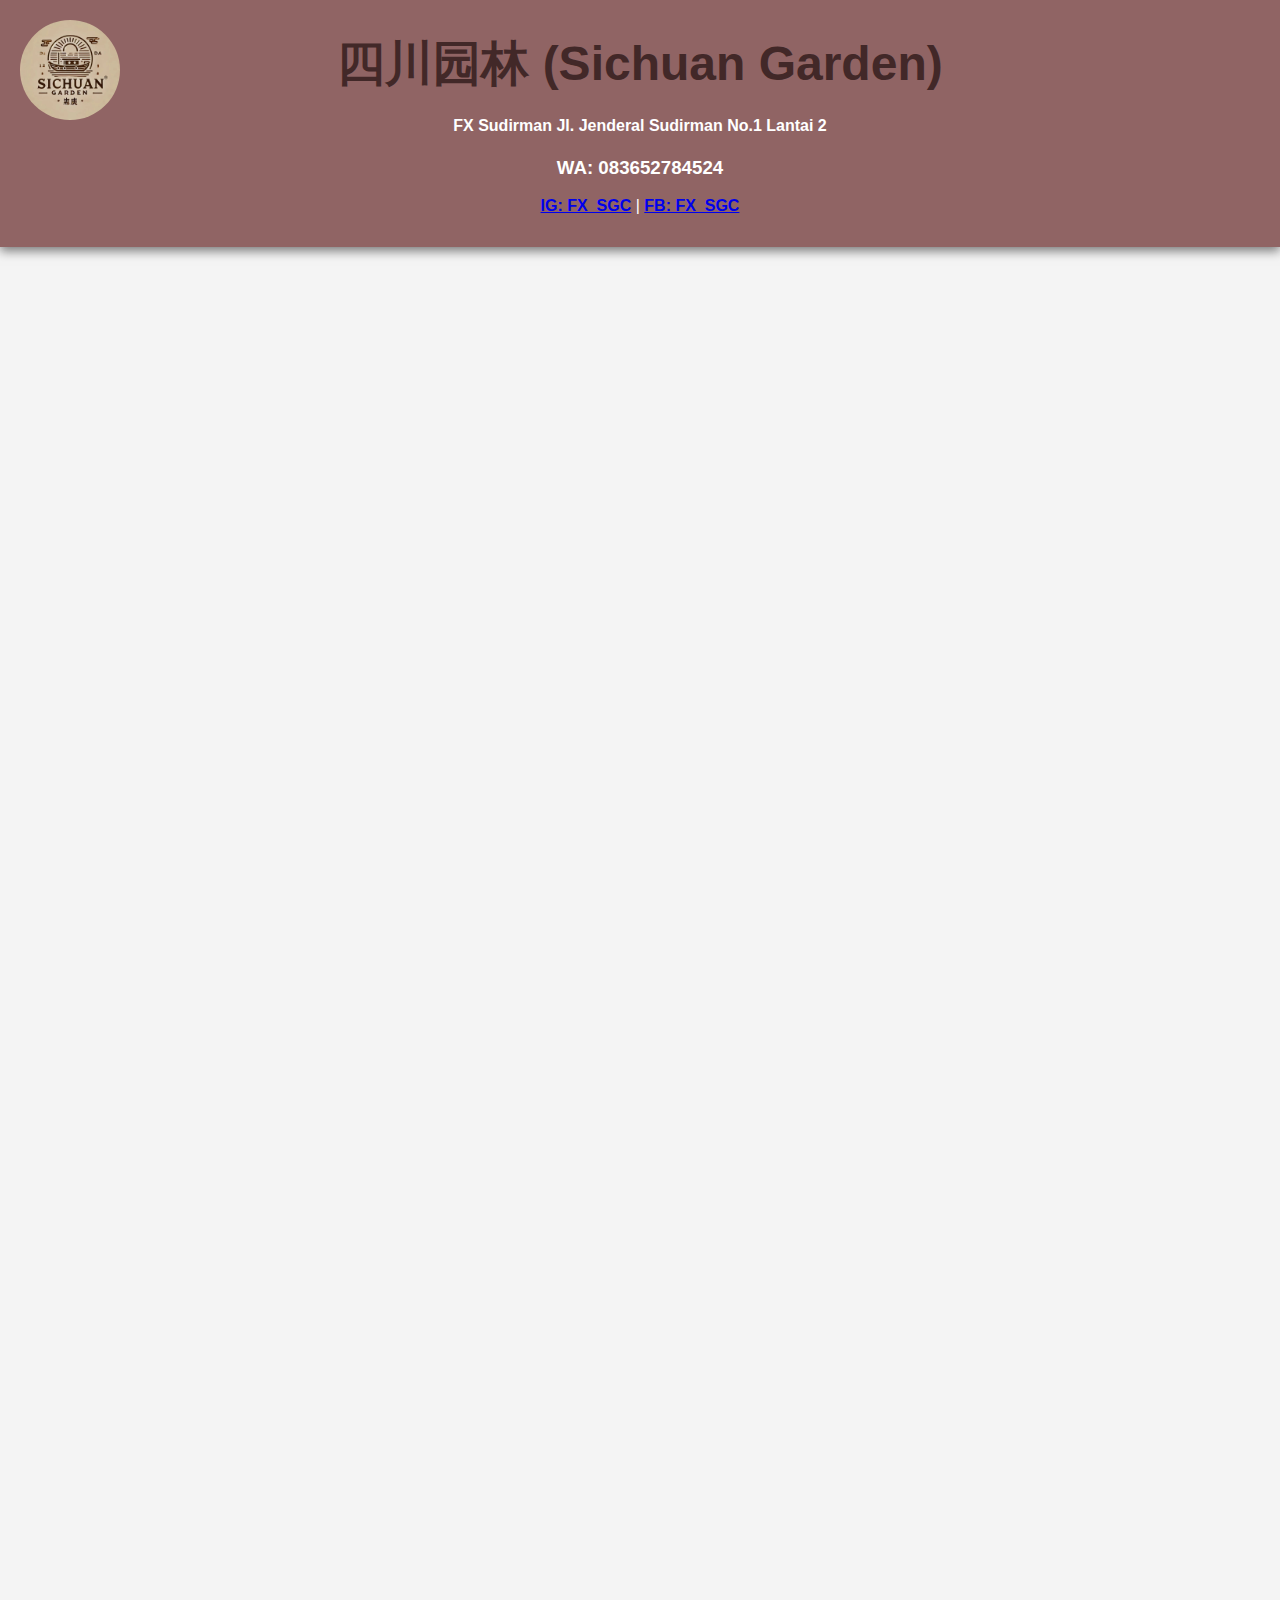
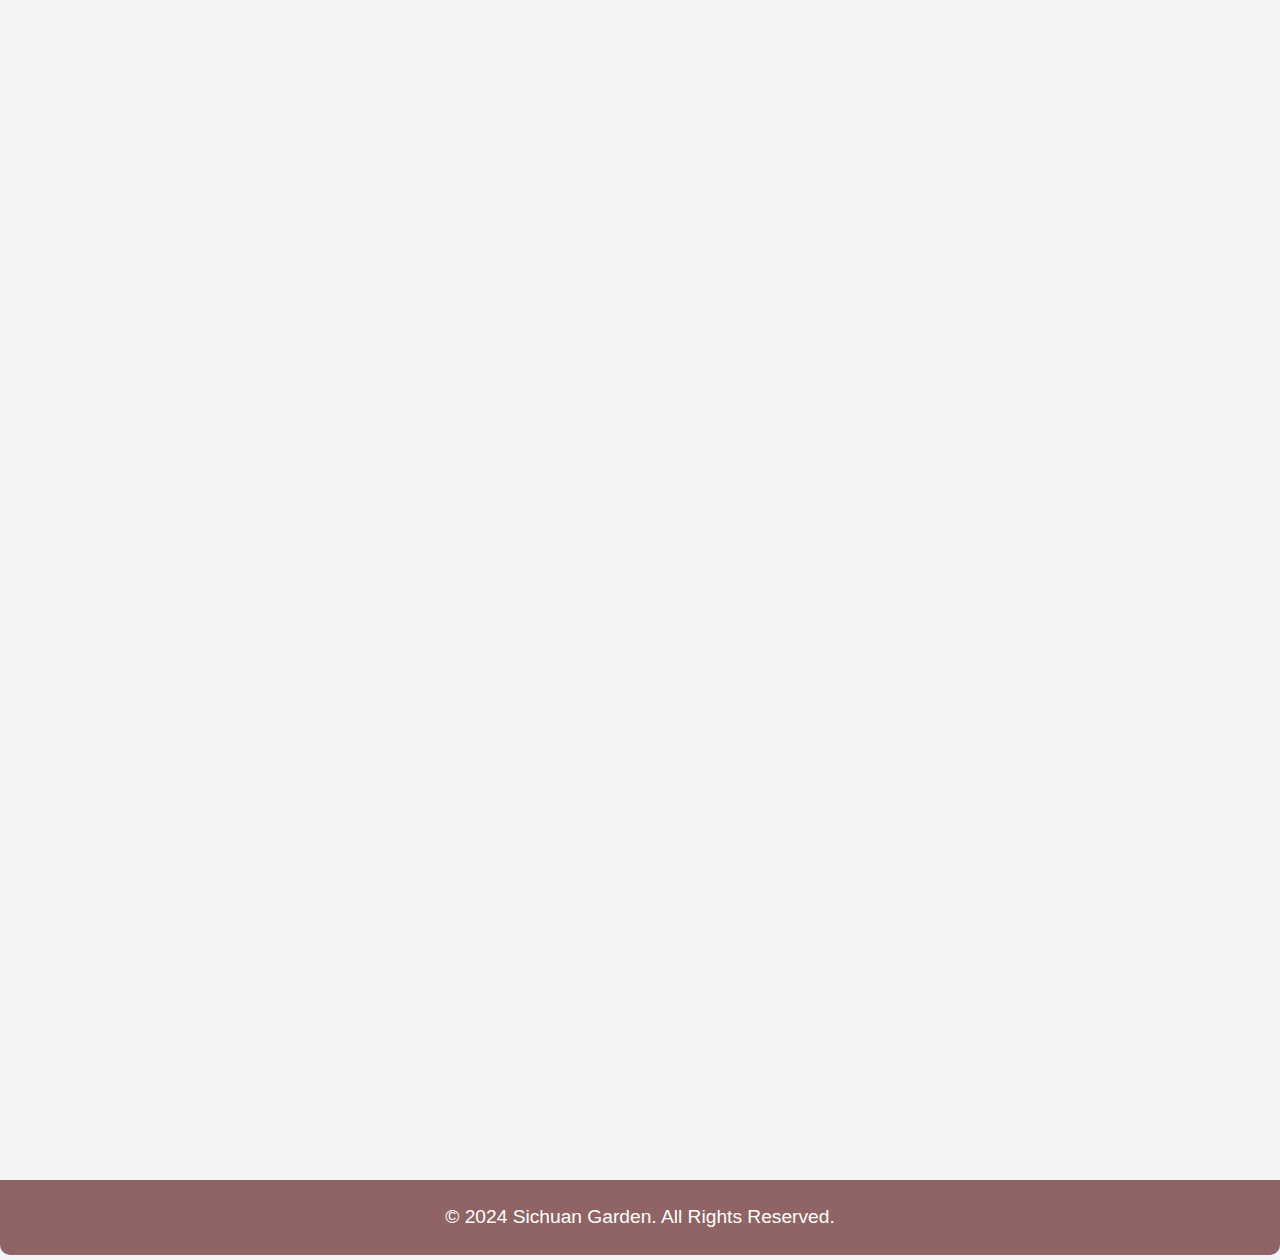
<file: index.html>
<!DOCTYPE html>
<html lang="en">
<head>

    <style>
        body {
            font-family: 'Poppins', sans-serif;
            background-color: #f4f4f4;
            margin: 0;
            padding: 0;
            color: #333;
            background-image: url('https://png.pngtree.com/png-clipart/20220120/ourlarge/pngtree-chinese-ancient-style-festive-red-old-calico-background-pattern-png-image_4249981.png');
            background-size: cover;
            background-attachment: fixed;
            background-position: center;
            scroll-behavior: smooth; /* Smooth scrolling for internal links */
        }
        header {
            background-color: rgba(133, 84, 84, 0.9);
            color: rgb(255, 255, 255);
            text-align: center;
            padding: 2em 0;
            position: relative;
            box-shadow: 0 4px 10px rgba(0, 0, 0, 0.5);
        }
        header h1 {
            font-size: 3rem;
            order: 1;
            margin: 0;
            transition: text-shadow 0.3s ease; /* Smooth transition for shadow */
        }
        header h1:hover {
            text-shadow: 2px 2px 5px rgba(0, 0, 0, 0.5); /* Add shadow on hover */
        }
        header img {
            order: 2;
            width: 100px;
            height: auto;
            max-width: 20vw; 
            position: absolute;
            top: 20px;
            left: 20px;
            border-radius: 50%;
            transition: transform 0.3s ease; /* Added zoom effect */
        }
        header img:hover {
            transform: scale(1.1); /* Scale up on hover */
        }
        main {
            padding: 40px;
            background-color: rgba(255, 255, 255, 0.925);
            max-width: 900px;
            margin: 20px auto;
            box-shadow: 0px 4px 12px rgba(0, 0, 0, 0.2);
            border-radius: 10px;
            opacity: 0; /* Start hidden for fade-in */
            animation: fadeIn 1s forwards; /* Fade-in animation */
            display: flex;
            flex-direction: column;
            padding: 20px;
        }
        .content {
            max-width: 900px;
            margin: auto;
            display: flex;
            flex-direction: column;
            padding: 20px;
        }
        h1 {
            color: rgb(66, 40, 40);
            font-size: 2.5rem;
        }
        h2 {
            color: #773939;
            font-size: 2rem;
            margin-bottom: 10px;
            border-bottom: 2px solid #a34646;
            display: inline-block;
            transition: transform 0.3s ease; /* Transition for heading */
        }
        h2:hover {
            transform: translateY(-3px); /* Lift effect on hover */
        }
        p {
            font-size: 1.2rem;
            line-height: 1.8;
        }
        ol {
            margin-left: 20px;
            font-size: 1.1rem;
        }
        ol li {
            padding: 8px 0;
        }
        nav {
            margin: 20px 0;
        }
        nav a {
            color: #a34646;
            font-weight: bold;
            text-decoration: none;
            padding: 15px 20px;
            background-color: rgba(133, 84, 84, 0.1);
            border-radius: 5px;
            transition: background-color 0.3s, transform 0.3s, margin-left 0.3s; /* Added margin for slide effect */
            font-size: 1.25rem; /* Increased font size */
        }
        nav a:hover {
            background-color: rgba(133, 84, 84, 0.3);
            transform: translateX(5px); /* Slide to the right on hover */
            margin-left: 2px; /* Slightly shift left to create space */
        }
        nav a:active {
            transform: rotate(3deg); /* Slight rotation on click */
        }
        footer {
            background-color: rgba(133, 84, 84, 0.9);
            color: white;
            text-align: center;
            padding: 20px 0;
            margin-top: 40px;
            border-radius: 0 0 10px 10px;
        }
        footer p {
            margin: 0;
        }
    
        /* Fade-in animation */
        @keyframes fadeIn {
            from {
                opacity: 0;
            }
            to {
                opacity: 1;
            }
        }
    
        @media (max-width: 768px) {
            header h1 {
                font-size: 2.5rem;
            }
            main {
                padding: 20px;
            }
            header img {
                width: 100px;
            }
        }

        .container {
    width: 100%;
    max-width: 1200px;
    margin: 0 auto;
}

button, input, select, textarea {
    font-size: 1rem;
    padding: 10px;
    width: 100%;
    max-width: 90%; /* Adjust for mobile */
}


        /* For large desktops and laptops */
@media (min-width: 1200px) {
    .example {
        font-size: 1.2rem;
        padding: 20px;
    }
}

/* For tablets */
@media (min-width: 768px) and (max-width: 1199px) {
    .example {
        font-size: 1rem;
        padding: 15px;
    }
}

/* For mobile phones */
@media (max-width: 767px) {
    .example {
        font-size: 0.8rem;
        padding: 10px;
    }
}

@media (max-width: 767px) {
    nav a {
        display: block;
        margin: 10px auto;
        text-align: center;
    }
}


@media (max-width: 767px) {
    header {
        padding: 1em 0;
        text-align: center; 
    }
    
    header h1 {
        font-size: 2rem; 
        order: 2;
        margin-top: 10px;
    }
    
    header img {
        width: 80px; 
        position: static;
        order: 1; 
        margin: 10px auto;
    }

    
    header h3, header h4, header a {
        display: block;
        margin: 5px auto;
    }
}

@media (max-width: 767px) {
    header {
        flex-direction: column; /* Stack elements vertically */
    }

    header h1 {
        order: 2;
        font-size: 2rem; /* Adjust font size for mobile */
        margin-top: 10px;
    }
    
    header img {
        order: 1;
        width: 80px; /* Adjust size for mobile */
        margin: 10px auto;
        position: static;
    }
}
    </style>
    
    <meta charset="UTF-8">
    <meta name="viewport" content="width=device-width, initial-scale=1.0">
    <meta name="viewport" content="width=device-width, initial-scale=1.0, maximum-scale=1">
    <title>四川园林 (Sichuan Garden)</title>
    <link rel="icon" type="image/x-icon" href="微信图片_20240927151501.jpg">
</head>
<body>
    <header>
        <img src="微信图片_20240927151501.jpg" alt="Sichuan Garden Logo">
        <h1>四川园林 (Sichuan Garden)</h1> 
        <h4>FX Sudirman Jl. Jenderal Sudirman No.1 Lantai 2</h4>
        <h3>WA: 083652784524</h3>
        <a href="https://www.instagram.com/FX_sgc/"><strong>IG: FX_SGC</strong></a> |
        <a href="https://www.facebook.com/FX_sgc/"><strong>FB: FX_SGC</strong></a>
    </header>

    <main>
        <h1>Sichuan Cuisines</h1>
        <p>Sichuan cuisine, or Szechuan cuisine and Chuan cuisine, is one of the eight Chinese cuisines popular in Sichuan and Chongqing area, 
            even globally and it has the largest market share in China. Sichuan cuisine dishes are featured with hot, spicy and fish-flavor taste, 
            colorful appearance, abundant using of seasonings especially pepper and prickly ashes and various cooking methods.</p>
        
        <h1>About Sichuan Garden</h1>
        <p>The atmosphere at <em>Sichuan Garden</em> is <strong>vibrant</strong> and welcoming, 
            with traditional Chinese décor enhancing the dining experience.<br> Specializing in 
            <i>authentic Sichuan cuisine</i>, the restaurant offers a wide range of spicy and 
            flavorful dishes that are sure to excite your taste buds.</p>

        <h2>Popular Dishes</h2>
        <nav>
            <a href="kungpao.html">Kung Pao Chicken</a> |
            <a href="mapotofu.html">Authentic Mapo Tofu</a> |
            <a href="noodles.html">Chongqing Noodles</a>
        </nav>

        <h2>Main Dishes</h2>
        <ol>
            <li>Kung Pao Chicken (宫保鸡丁)</li>
            <li>Sichuan Dry Fried Green Beans (干煸四季豆)</li>
            <li>Kung Pao Shrimp (宫爆虾球)</li>
            <li>Authentic Mapo Tofu (麻婆豆腐)</li>
            <li>Chongqing Noodles (重庆小面)</li>
            <li>Yu Xiang Eggplant (鱼香茄子)</li>
            <li>Sichuan Boiled Fish (水煮鱼)</li>
            <li>Dan Dan Noodles (担担面)</li>
        </ol>

        <h2>Appetizers & Drinks</h2>
        <ol>
            <li>Home-Style Fried Rice (街坊家常炒饭)</li>
            <li>Street Corner Potato Strips (街角狼牙士豆)</li>
            <li>School Yard Hot Pot Noodles (校园火锅粉)</li>
            <li>Wontons in Chicken Broth (鸡汤抄手)</li>
            <li>Wontons in Chili Oil (红油抄手)</li>
            <li>Impressive Dumplings (锦城水饺)</li>
            <li>Tea (茶)</li>
            <li>Milk Tea (奶茶)</li>
            <li>Winter Melon Tea (冬瓜茶)</li>
            <li>Soy Milk (豆浆)</li>
            <li>Walnut Milk (核桃奶)</li>
            <li>Coconut Milk (椰奶)</li>
            <li>Sour Plum Drink (酸梅汤)</li>
            <li>Mineral Water (矿泉水)</li>
        </ol>
    </main>
    <main>
     
        <section id="feedback" style="margin-top: 20px;">
            <h2>Feedback</h2>
            <form action="submit_feedback.php" method="POST" style="max-width: 600px; margin: auto; background-color: rgba(255, 255, 255, 0.9); padding: 30px; border-radius: 10px; box-shadow: 0px 4px 10px rgba(0, 0, 0, 0.2);">
                <div style="margin-bottom: 15px;">
                    <label for="name" style="display: block; font-size: 1.2em;">Name:</label>
                    <input type="text" id="name" name="name" required style="width: 100%; padding: 10px; border: 1px solid #ccc; border-radius: 5px;">
                </div>
                <div style="margin-bottom: 15px;">
                    <label for="email" style="display: block; font-size: 1.2em;">Email:</label>
                    <input type="email" id="email" name="email" required style="width: 100%; padding: 10px; border: 1px solid #ccc; border-radius: 5px;">
                </div>
                <div style="margin-bottom: 15px;">
                    <label for="rating" style="display: block; font-size: 1.2em;">Rating:</label>
                    <select id="rating" name="rating" required style="width: 100%; padding: 10px; border: 1px solid #ccc; border-radius: 5px;">
                        <option value="5">Excellent</option>
                        <option value="4">Good</option>
                        <option value="3">Average</option>
                        <option value="2">Poor</option>
                        <option value="1">Very Poor</option>
                    </select>
                </div>
                <div style="margin-bottom: 15px;">
                    <label for="comments" style="display: block; font-size: 1.2em;">Comments:</label>
                    <textarea id="comments" name="comments" rows="5" style="width: 100%; padding: 10px; border: 1px solid #ccc; border-radius: 5px;"></textarea>
                </div>
                <div style="text-align: center;">
                    <button type="submit" style="background-color: #773939; color: white; padding: 10px 20px; border: none; border-radius: 5px; font-size: 1.2em;cursor: pointer;
                    transition: background-color 0.3s;
        ">Submit</button>
                </div>

            </form>
        </section>
    
    </main>
    <footer>
        <p>© 2024 Sichuan Garden. All Rights Reserved.</p>
    </footer>
</body>
</html>
</file>
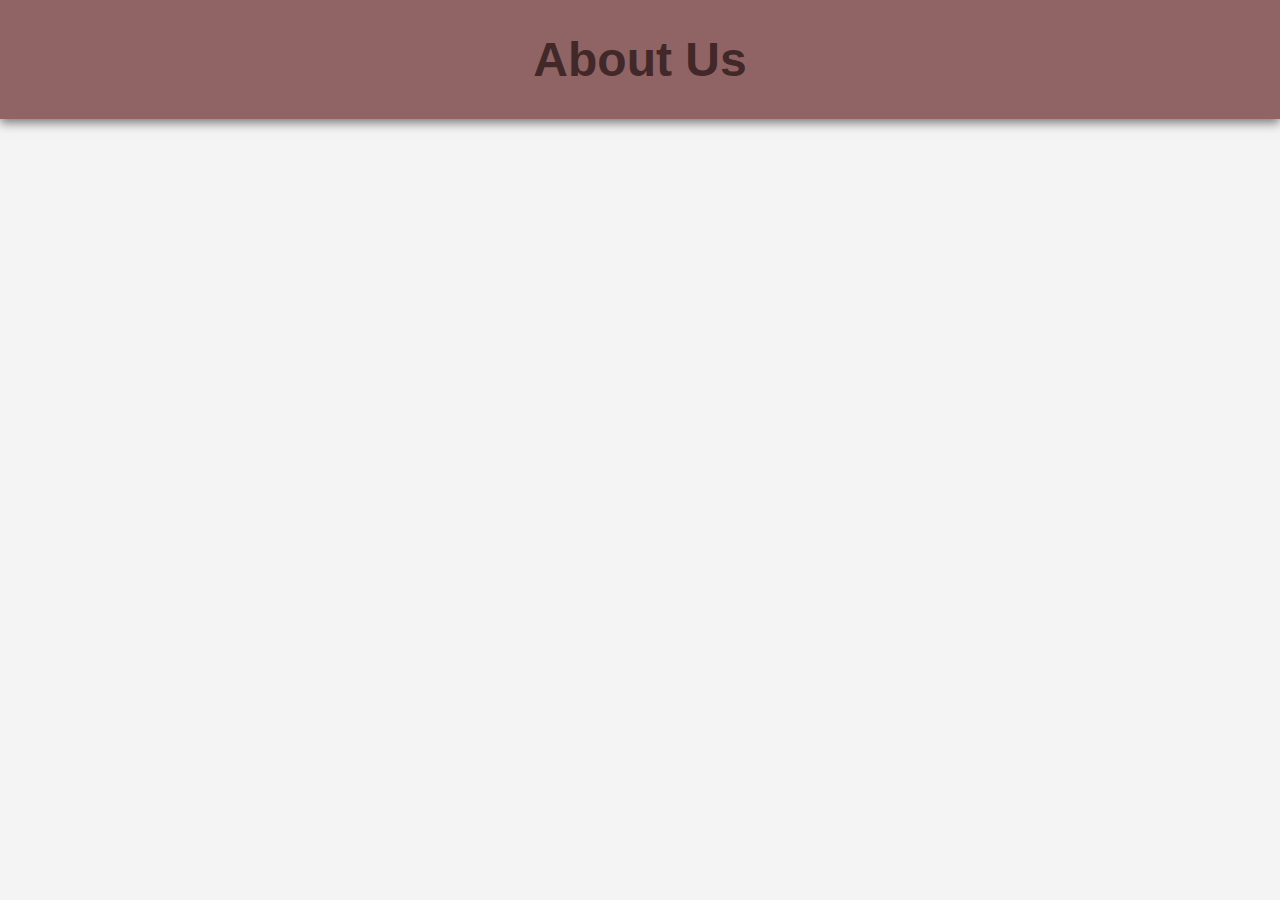
<file: About Us.html>
<!DOCTYPE html>
<html lang="en">
<head>
    <meta charset="UTF-8">
    <meta name="viewport" content="width=device-width, initial-scale=1.0">
    <title>About Us</title>
    <style>
        body {
            font-family: 'Poppins', sans-serif;
            background-color: #f4f4f4;
            margin: 0;
            padding: 0;
            color: #333;
            background-image: url('https://png.pngtree.com/png-clipart/20220120/ourlarge/pngtree-chinese-ancient-style-festive-red-old-calico-background-pattern-png-image_4249981.png');
            background-size: cover;
            background-attachment: fixed;
            background-position: center;
            scroll-behavior: smooth; /* Smooth scrolling for internal links */
        }
        header {
            background-color: rgba(133, 84, 84, 0.9);
            color: rgb(255, 255, 255);
            text-align: center;
            padding: 2em 0;
            position: relative;
            box-shadow: 0 4px 10px rgba(0, 0, 0, 0.5);
        }
        header h1 {
            font-size: 3em;
            margin: 0;
            transition: text-shadow 0.3s ease; /* Smooth transition for shadow */
        }
        header h1:hover {
            text-shadow: 2px 2px 5px rgba(0, 0, 0, 0.5); /* Add shadow on hover */
        }
        header img {
            width: 130px;
            height: auto;
            position: absolute;
            top: 20px;
            left: 20px;
            border-radius: 50%;
            transition: transform 0.3s ease; /* Added zoom effect */
        }
        header img:hover {
            transform: scale(1.1); /* Scale up on hover */
        }
        main {
            padding: 40px;
            background-color: rgba(255, 255, 255, 0.925);
            max-width: 900px;
            margin: 20px auto;
            box-shadow: 0px 4px 12px rgba(0, 0, 0, 0.2);
            border-radius: 10px;
            opacity: 0; /* Start hidden for fade-in */
            animation: fadeIn 1s forwards; /* Fade-in animation */
        }
        .content {
            max-width: 900px;
            margin: auto;
        }
        h1 {
            color: rgb(66, 40, 40);
            font-size: 2.5em;
        }
        h2 {
            color: #773939;
            font-size: 2em;
            margin-bottom: 10px;
            border-bottom: 2px solid #a34646;
            display: inline-block;
            transition: transform 0.3s ease; /* Transition for heading */
        }
        h2:hover {
            transform: translateY(-3px); /* Lift effect on hover */
        }
        p {
            font-size: 1.2em;
            line-height: 1.8;
        }
        ol {
            margin-left: 20px;
            font-size: 1.1em;
        }
        ol li {
            padding: 8px 0;
        }
        nav {
            margin: 20px 0;
        }
        nav a {
            color: #a34646;
            font-weight: bold;
            text-decoration: none;
            padding: 15px 20px;
            background-color: rgba(133, 84, 84, 0.1);
            border-radius: 5px;
            transition: background-color 0.3s, transform 0.3s, margin-left 0.3s; /* Added margin for slide effect */
            font-size: 1.25em; /* Increased font size */
        }
        nav a:hover {
            background-color: rgba(133, 84, 84, 0.3);
            transform: translateX(5px); /* Slide to the right on hover */
            margin-left: 2px; /* Slightly shift left to create space */
        }
        nav a:active {
            transform: rotate(3deg); /* Slight rotation on click */
        }
        footer {
            background-color: rgba(133, 84, 84, 0.9);
            color: white;
            text-align: center;
            padding: 20px 0;
            margin-top: 40px;
            border-radius: 0 0 10px 10px;
        }
        footer p {
            margin: 0;
        }
    
        /* Fade-in animation */
        @keyframes fadeIn {
            from {
                opacity: 0;
            }
            to {
                opacity: 1;
            }
        }
    
        @media (max-width: 768px) {
            header h1 {
                font-size: 2.5em;
            }
            main {
                padding: 20px;
            }
            header img {
                width: 100px;
            }
        }
    </style>
    
    <meta charset="UTF-8">
    <meta name="viewport" content="width=device-width, initial-scale=1.0">
    <title>四川园林 (Sichuan Garden)</title>
    <link rel="icon" type="image/x-icon" href="微信图片_20240927151501.jpg">
</head>
<body>
    <header>
        <h1>About Us</h1>
    </header>
<main>
    <h1> In 2000, a 3 College Student: Davin, Yifan & Yiyang create this idea and Founded Sichuan Garden. 
        2 years later The restaurant rose to the world's most growing restaurant in Indonesia. 
    </h1>
    <h1>Our Vision</h1>
        <p>To establish restaurant </p>
    
</main>
</body>
</html>
</file>
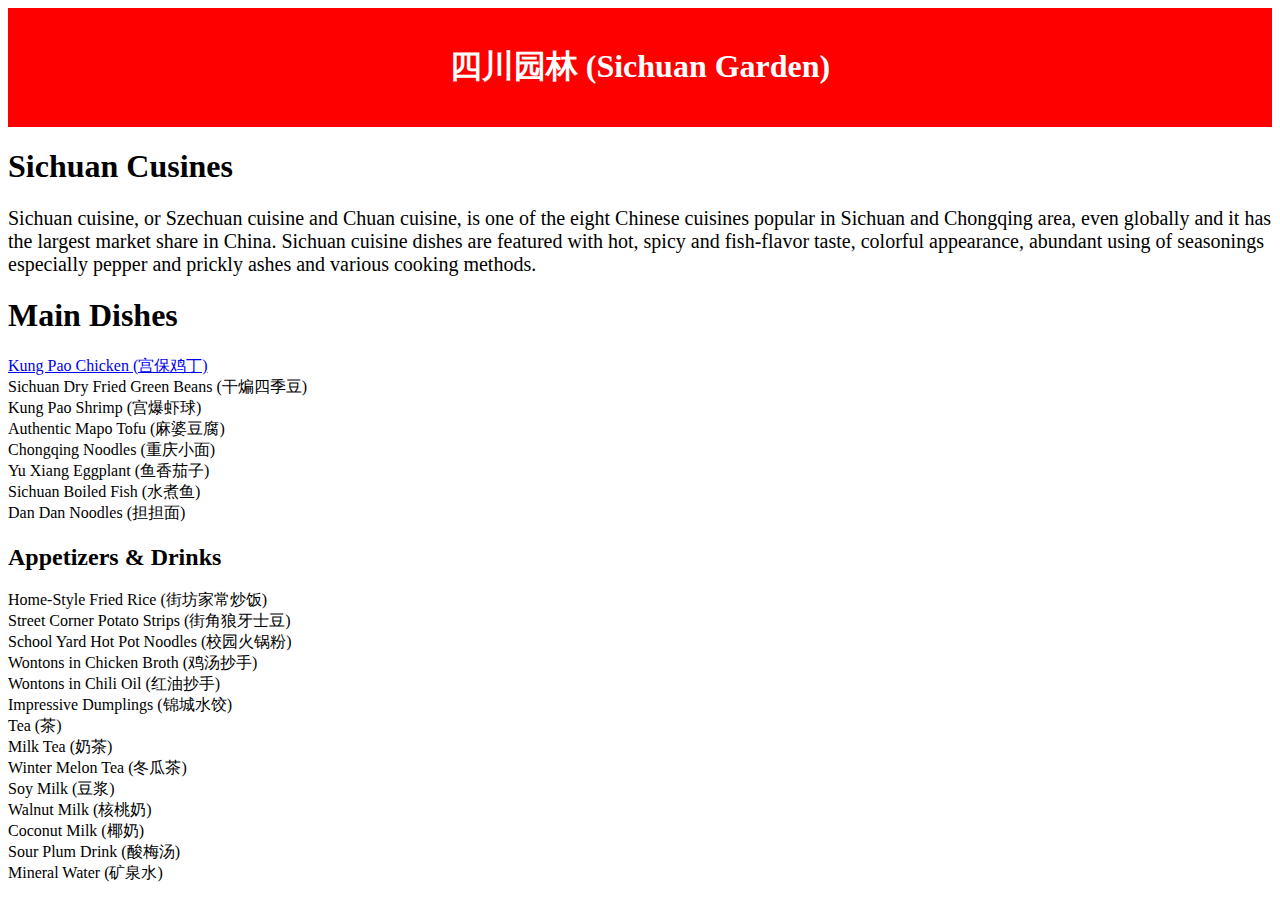
<file: Website Assignment copy.html>
<!DOCTYPE html>
<html lang="en">
<head>
    <style>
        header, footer {
            background-color: red;
            color: white;
            text-align: center;
            padding: 1em 0;
        }
        main {
            padding: 25px;
        }
        .content {
            max-width: 900px;
            margin: auto;
        }
        p {
        font-size: 20px;}

    </style>
    <meta charset="UTF-8">
    <meta name="viewport" content="width=device-width, initial-scale=1.0">
    <title>四川园林 (Sichuan Garden)</title>
</head>
<body>
    <header>
        <h1 align ="center">四川园林  (Sichuan Garden)</h1>
    </header>

    <h1>Sichuan Cusines</h1>
    <p>Sichuan cuisine, or Szechuan cuisine and Chuan cuisine, is one of the eight Chinese cuisines popular in Sichuan and Chongqing area, 
        even globally and it has the largest market share in China. Sichuan cuisine dishes are featured with hot, spicy and fish-flavor taste, 
        colorful appearance, abundant using of seasonings especially pepper and prickly ashes and various cooking methods.</p>
    
    <h1>Main Dishes</h2>
    <nav>
    <ol type="i"></ol>
        <li><a href="kungpao.html"> Kung Pao Chicken (宫保鸡丁)</a></li>
        <li>Sichuan Dry Fried Green Beans (干煸四季豆)</li>
        <li>Kung Pao Shrimp (宫爆虾球)</li>
        <li>Authentic Mapo Tofu (麻婆豆腐)</li>
        <li>Chongqing Noodles (重庆小面)</li>
        <li>Yu Xiang Eggplant (鱼香茄子)</li>
        <li>Sichuan Boiled Fish (水煮鱼)</li>
        <li>Dan Dan Noodles (担担面)</li>
    </ol>
    </nav>

    <h2>Appetizers & Drinks</h2>
    <ol type="i"></ol>
        <li>Home-Style Fried Rice (街坊家常炒饭)</li>
        <li>Street Corner Potato Strips (街角狼牙士豆)</li>
        <li>School Yard Hot Pot Noodles (校园火锅粉)</li>
        <li>Wontons in Chicken Broth (鸡汤抄手)</li>
        <li>Wontons in Chili Oil (红油抄手)</li>
        <li>Impressive Dumplings (锦城水饺)</li>
        <li>Tea (茶)</li>
        <li>Milk Tea (奶茶)</li>
        <li>Winter Melon Tea (冬瓜茶)</li>
        <li>Soy Milk (豆浆)</li>
        <li>Walnut Milk (核桃奶)</li>
        <li>Coconut Milk (椰奶)</li>
        <li>Sour Plum Drink (酸梅汤)</li>
        <li>Mineral Water (矿泉水)</li>
    </ol>
</body>
</html>
</file>
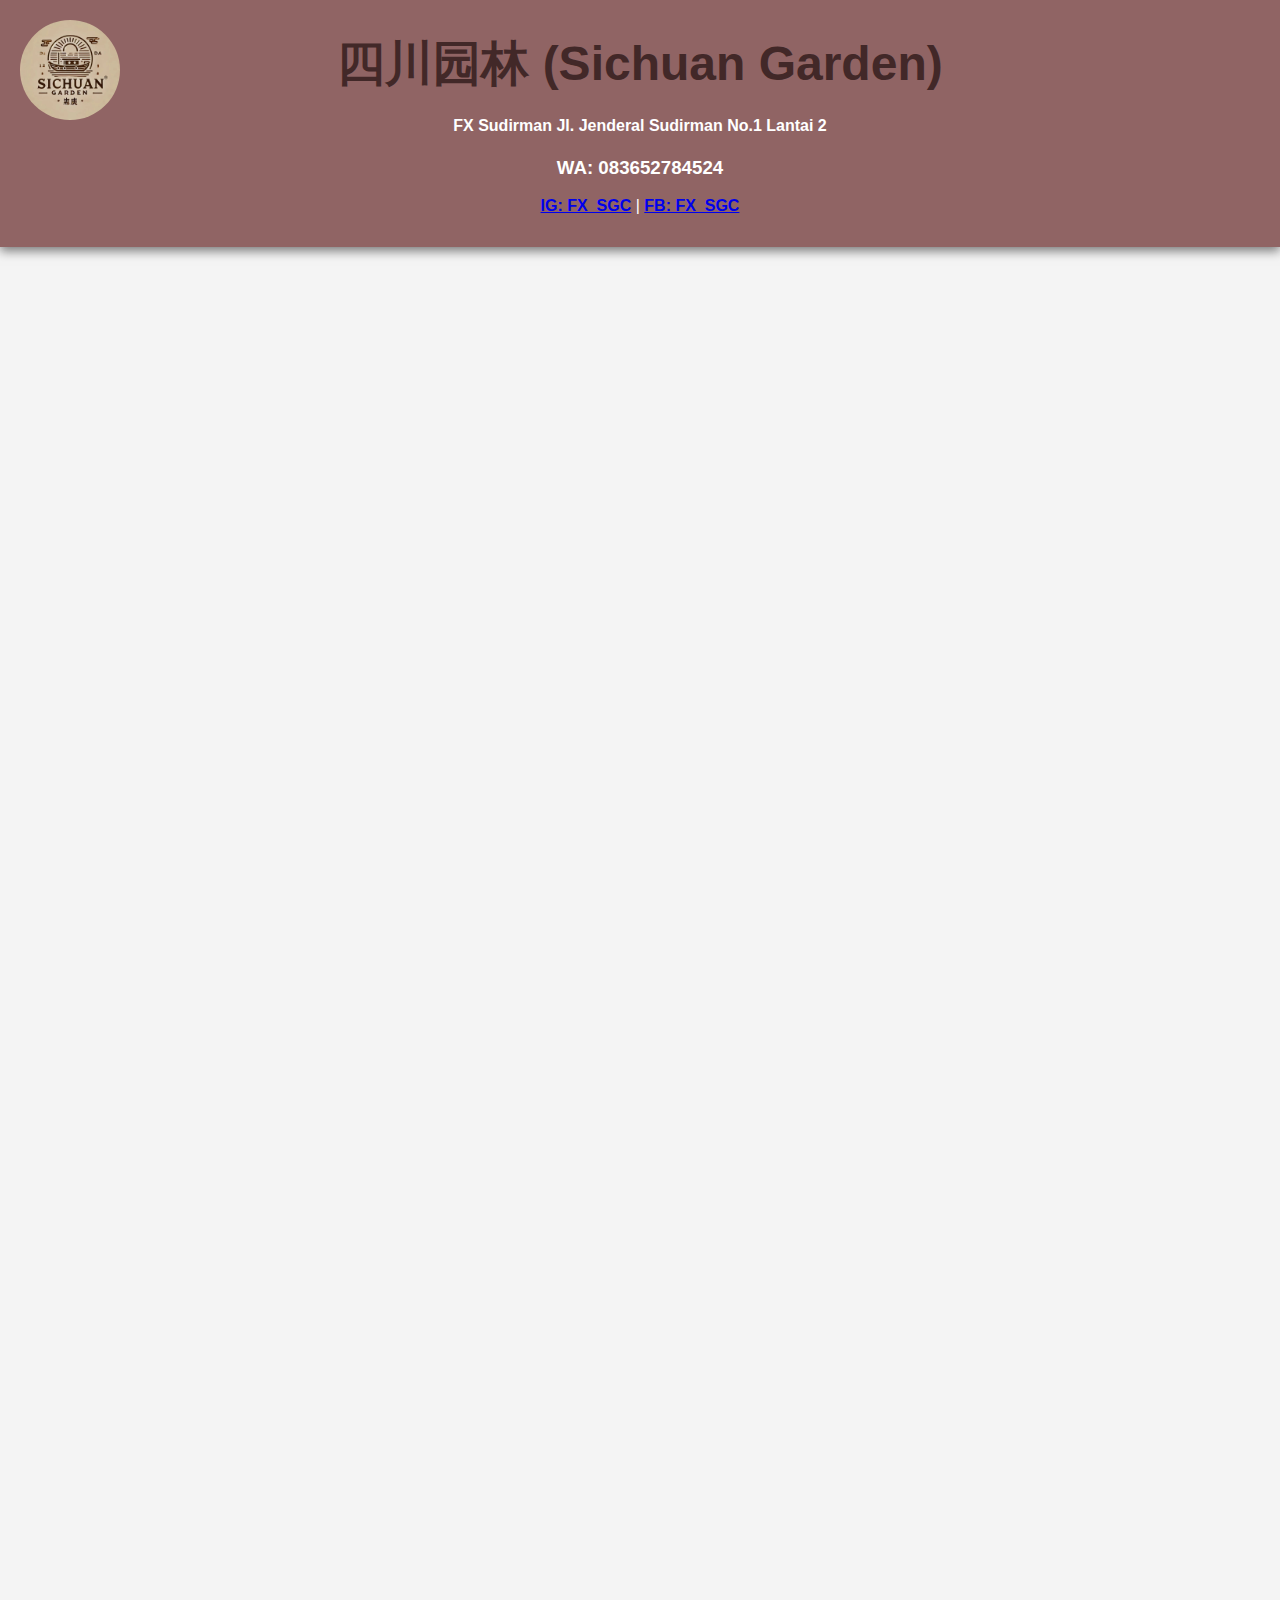
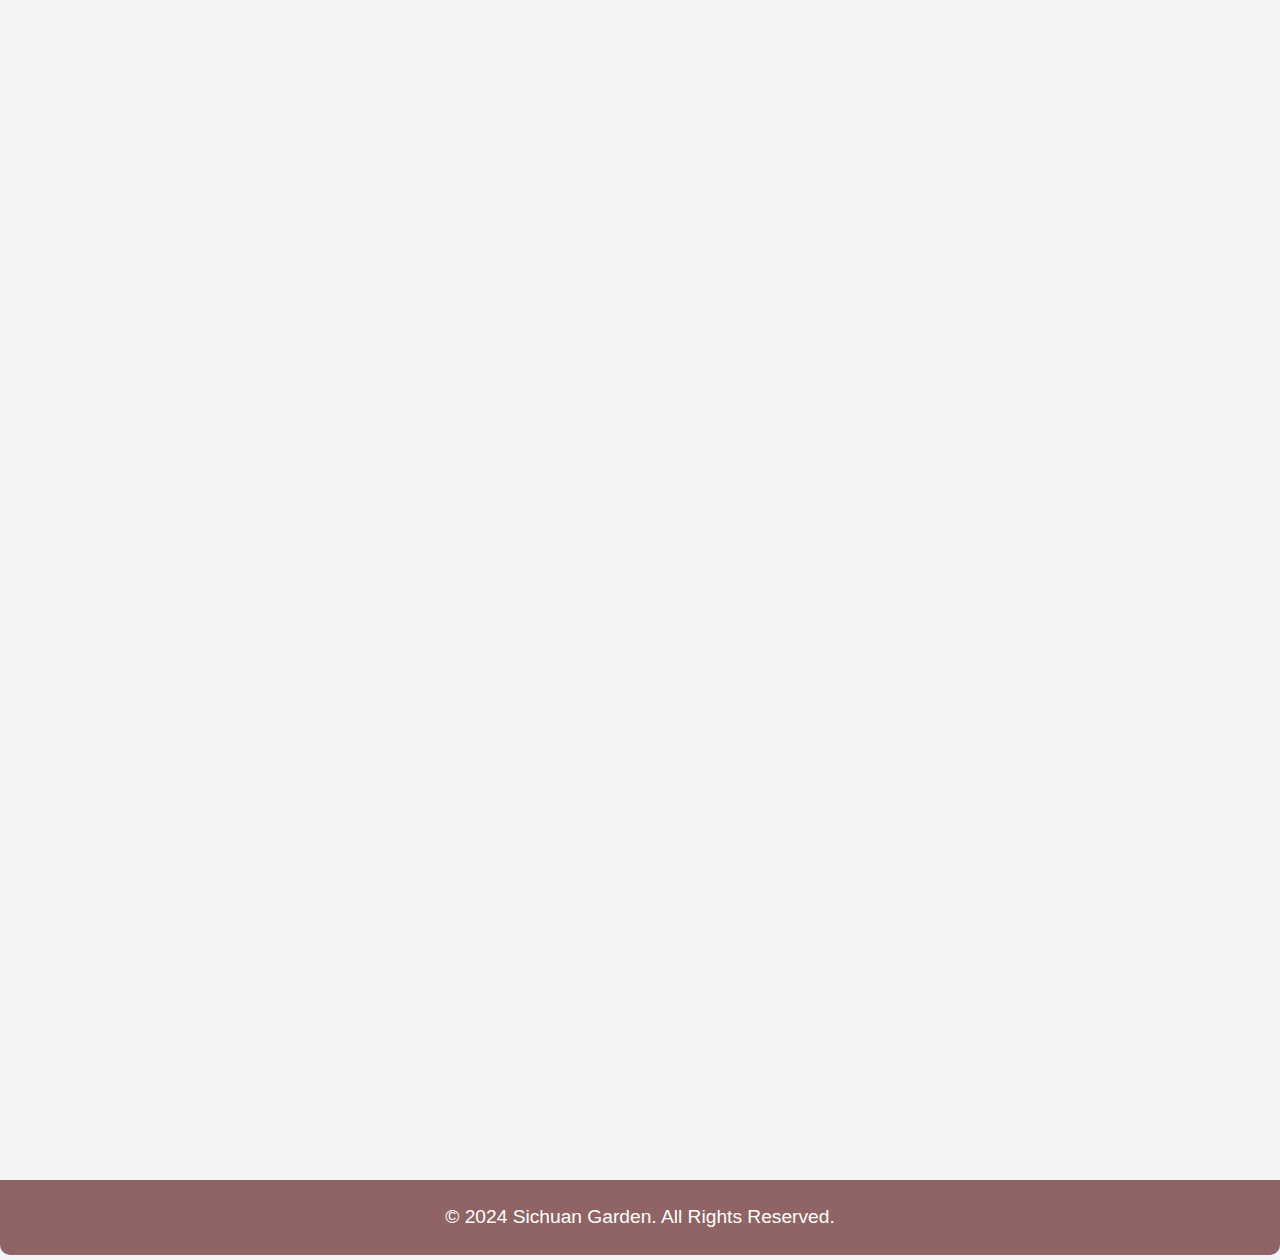
<file: Website Assignment.html>
<!DOCTYPE html>
<html lang="en">
<head>

    <style>
        body {
            font-family: 'Poppins', sans-serif;
            background-color: #f4f4f4;
            margin: 0;
            padding: 0;
            color: #333;
            background-image: url('https://png.pngtree.com/png-clipart/20220120/ourlarge/pngtree-chinese-ancient-style-festive-red-old-calico-background-pattern-png-image_4249981.png');
            background-size: cover;
            background-attachment: fixed;
            background-position: center;
            scroll-behavior: smooth; /* Smooth scrolling for internal links */
        }
        header {
            background-color: rgba(133, 84, 84, 0.9);
            color: rgb(255, 255, 255);
            text-align: center;
            padding: 2em 0;
            position: relative;
            box-shadow: 0 4px 10px rgba(0, 0, 0, 0.5);
        }
        header h1 {
            font-size: 3rem;
            order: 1;
            margin: 0;
            transition: text-shadow 0.3s ease; /* Smooth transition for shadow */
        }
        header h1:hover {
            text-shadow: 2px 2px 5px rgba(0, 0, 0, 0.5); /* Add shadow on hover */
        }
        header img {
            order: 2;
            width: 100px;
            height: auto;
            max-width: 20vw; 
            position: absolute;
            top: 20px;
            left: 20px;
            border-radius: 50%;
            transition: transform 0.3s ease; /* Added zoom effect */
        }
        header img:hover {
            transform: scale(1.1); /* Scale up on hover */
        }
        main {
            padding: 40px;
            background-color: rgba(255, 255, 255, 0.925);
            max-width: 900px;
            margin: 20px auto;
            box-shadow: 0px 4px 12px rgba(0, 0, 0, 0.2);
            border-radius: 10px;
            opacity: 0; /* Start hidden for fade-in */
            animation: fadeIn 1s forwards; /* Fade-in animation */
            display: flex;
            flex-direction: column;
            padding: 20px;
        }
        .content {
            max-width: 900px;
            margin: auto;
            display: flex;
            flex-direction: column;
            padding: 20px;
        }
        h1 {
            color: rgb(66, 40, 40);
            font-size: 2.5rem;
        }
        h2 {
            color: #773939;
            font-size: 2rem;
            margin-bottom: 10px;
            border-bottom: 2px solid #a34646;
            display: inline-block;
            transition: transform 0.3s ease; /* Transition for heading */
        }
        h2:hover {
            transform: translateY(-3px); /* Lift effect on hover */
        }
        p {
            font-size: 1.2rem;
            line-height: 1.8;
        }
        ol {
            margin-left: 20px;
            font-size: 1.1rem;
        }
        ol li {
            padding: 8px 0;
        }
        nav {
            margin: 20px 0;
        }
        nav a {
            color: #a34646;
            font-weight: bold;
            text-decoration: none;
            padding: 15px 20px;
            background-color: rgba(133, 84, 84, 0.1);
            border-radius: 5px;
            transition: background-color 0.3s, transform 0.3s, margin-left 0.3s; /* Added margin for slide effect */
            font-size: 1.25rem; /* Increased font size */
        }
        nav a:hover {
            background-color: rgba(133, 84, 84, 0.3);
            transform: translateX(5px); /* Slide to the right on hover */
            margin-left: 2px; /* Slightly shift left to create space */
        }
        nav a:active {
            transform: rotate(3deg); /* Slight rotation on click */
        }
        footer {
            background-color: rgba(133, 84, 84, 0.9);
            color: white;
            text-align: center;
            padding: 20px 0;
            margin-top: 40px;
            border-radius: 0 0 10px 10px;
        }
        footer p {
            margin: 0;
        }
    
        /* Fade-in animation */
        @keyframes fadeIn {
            from {
                opacity: 0;
            }
            to {
                opacity: 1;
            }
        }
    
        @media (max-width: 768px) {
            header h1 {
                font-size: 2.5rem;
            }
            main {
                padding: 20px;
            }
            header img {
                width: 100px;
            }
        }

        .container {
    width: 100%;
    max-width: 1200px;
    margin: 0 auto;
}

button, input, select, textarea {
    font-size: 1rem;
    padding: 10px;
    width: 100%;
    max-width: 90%; 
}


       
@media (min-width: 1200px) {
    .example {
        font-size: 1.2rem;
        padding: 20px;
    }
}

/* For tablets */
@media (min-width: 768px) and (max-width: 1199px) {
    .example {
        font-size: 1rem;
        padding: 15px;
    }
}

/* For mobile phones */
@media (max-width: 767px) {
    .example {
        font-size: 0.8rem;
        padding: 10px;
    }
}

@media (max-width: 767px) {
    nav a {
        display: block;
        margin: 10px auto;
        text-align: center;
    }
}


@media (max-width: 767px) {
    header {
        padding: 1em 0;
        text-align: center; 
    }
    
    header h1 {
        font-size: 2rem; 
        order: 2;
        margin-top: 10px;
    }
    
    header img {
        width: 80px; 
        position: static;
        order: 1; 
        margin: 10px auto;
    }

    
    header h3, header h4, header a {
        display: block;
        margin: 5px auto;
    }
}

@media (max-width: 767px) {
    header {
        flex-direction: column; /* Stack elements vertically */
    }

    header h1 {
        order: 2;
        font-size: 2rem; /* Adjust font size for mobile */
        margin-top: 10px;
    }
    
    header img {
        order: 1;
        width: 80px; /* Adjust size for mobile */
        margin: 10px auto;
        position: static;
    }
}
    </style>
    
    <meta charset="UTF-8">
    <meta name="viewport" content="width=device-width, initial-scale=1.0">
    <meta name="viewport" content="width=device-width, initial-scale=1.0, maximum-scale=1">
    <title>四川园林 (Sichuan Garden)</title>
    <link rel="icon" type="image/x-icon" href="微信图片_20240927151501.jpg">
</head>
<body>
    <header>
        <img src="微信图片_20240927151501.jpg" alt="Sichuan Garden Logo">
        <h1>四川园林 (Sichuan Garden)</h1> 
        <h4>FX Sudirman Jl. Jenderal Sudirman No.1 Lantai 2</h4>
        <h3>WA: 083652784524</h3>
        <a href="https://www.instagram.com/FX_sgc/"><strong>IG: FX_SGC</strong></a> |
        <a href="https://www.facebook.com/FX_sgc/"><strong>FB: FX_SGC</strong></a>
    </header>

    <main>
        <h1>Sichuan Cuisines</h1>
        <p>Sichuan cuisine, or Szechuan cuisine and Chuan cuisine, is one of the eight Chinese cuisines popular in Sichuan and Chongqing area, 
            even globally and it has the largest market share in China. Sichuan cuisine dishes are featured with hot, spicy and fish-flavor taste, 
            colorful appearance, abundant using of seasonings especially pepper and prickly ashes and various cooking methods.</p>
        
        <h1>About Sichuan Garden</h1>
        <p>The atmosphere at <em>Sichuan Garden</em> is <strong>vibrant</strong> and welcoming, 
            with traditional Chinese décor enhancing the dining experience.<br> Specializing in 
            <i>authentic Sichuan cuisine</i>, the restaurant offers a wide range of spicy and 
            flavorful dishes that are sure to excite your taste buds.</p>

        <h2>Popular Dishes</h2>
        <nav>
            <a href="kungpao.html">Kung Pao Chicken</a> |
            <a href="mapotofu.html">Authentic Mapo Tofu</a> |
            <a href="noodles.html">Chongqing Noodles</a>
        </nav>

        <h2>Main Dishes</h2>
        <ol>
            <li>Kung Pao Chicken (宫保鸡丁)</li>
            <li>Sichuan Dry Fried Green Beans (干煸四季豆)</li>
            <li>Kung Pao Shrimp (宫爆虾球)</li>
            <li>Authentic Mapo Tofu (麻婆豆腐)</li>
            <li>Chongqing Noodles (重庆小面)</li>
            <li>Yu Xiang Eggplant (鱼香茄子)</li>
            <li>Sichuan Boiled Fish (水煮鱼)</li>
            <li>Dan Dan Noodles (担担面)</li>
        </ol>

        <h2>Appetizers & Drinks</h2>
        <ol>
            <li>Home-Style Fried Rice (街坊家常炒饭)</li>
            <li>Street Corner Potato Strips (街角狼牙士豆)</li>
            <li>School Yard Hot Pot Noodles (校园火锅粉)</li>
            <li>Wontons in Chicken Broth (鸡汤抄手)</li>
            <li>Wontons in Chili Oil (红油抄手)</li>
            <li>Impressive Dumplings (锦城水饺)</li>
            <li>Tea (茶)</li>
            <li>Milk Tea (奶茶)</li>
            <li>Winter Melon Tea (冬瓜茶)</li>
            <li>Soy Milk (豆浆)</li>
            <li>Walnut Milk (核桃奶)</li>
            <li>Coconut Milk (椰奶)</li>
            <li>Sour Plum Drink (酸梅汤)</li>
            <li>Mineral Water (矿泉水)</li>
        </ol>
    </main>
    <main>
     
        <section id="feedback" style="margin-top: 20px;">
            <h2>Feedback</h2>
            <form action="submit_feedback.php" method="POST" style="max-width: 600px; margin: auto; background-color: rgba(255, 255, 255, 0.9); padding: 30px; border-radius: 10px; box-shadow: 0px 4px 10px rgba(0, 0, 0, 0.2);">
                <div style="margin-bottom: 15px;">
                    <label for="name" style="display: block; font-size: 1.2em;">Name:</label>
                    <input type="text" id="name" name="name" required style="width: 100%; padding: 10px; border: 1px solid #ccc; border-radius: 5px;">
                </div>
                <div style="margin-bottom: 15px;">
                    <label for="email" style="display: block; font-size: 1.2em;">Email:</label>
                    <input type="email" id="email" name="email" required style="width: 100%; padding: 10px; border: 1px solid #ccc; border-radius: 5px;">
                </div>
                <div style="margin-bottom: 15px;">
                    <label for="rating" style="display: block; font-size: 1.2em;">Rating:</label>
                    <select id="rating" name="rating" required style="width: 100%; padding: 10px; border: 1px solid #ccc; border-radius: 5px;">
                        <option value="5">Excellent</option>
                        <option value="4">Good</option>
                        <option value="3">Average</option>
                        <option value="2">Poor</option>
                        <option value="1">Very Poor</option>
                    </select>
                </div>
                <div style="margin-bottom: 15px;">
                    <label for="comments" style="display: block; font-size: 1.2em;">Comments:</label>
                    <textarea id="comments" name="comments" rows="5" style="width: 100%; padding: 10px; border: 1px solid #ccc; border-radius: 5px;"></textarea>
                </div>
                <div style="text-align: center;">
                    <button type="submit" style="background-color: #773939; color: white; padding: 10px 20px; border: none; border-radius: 5px; font-size: 1.2em;cursor: pointer;
                    transition: background-color 0.3s;
        ">Submit</button>
                </div>

            </form>
        </section>
    
    </main>
    <footer>
        <p>© 2024 Sichuan Garden. All Rights Reserved.</p>
    </footer>
</body>
</html>
</file>
